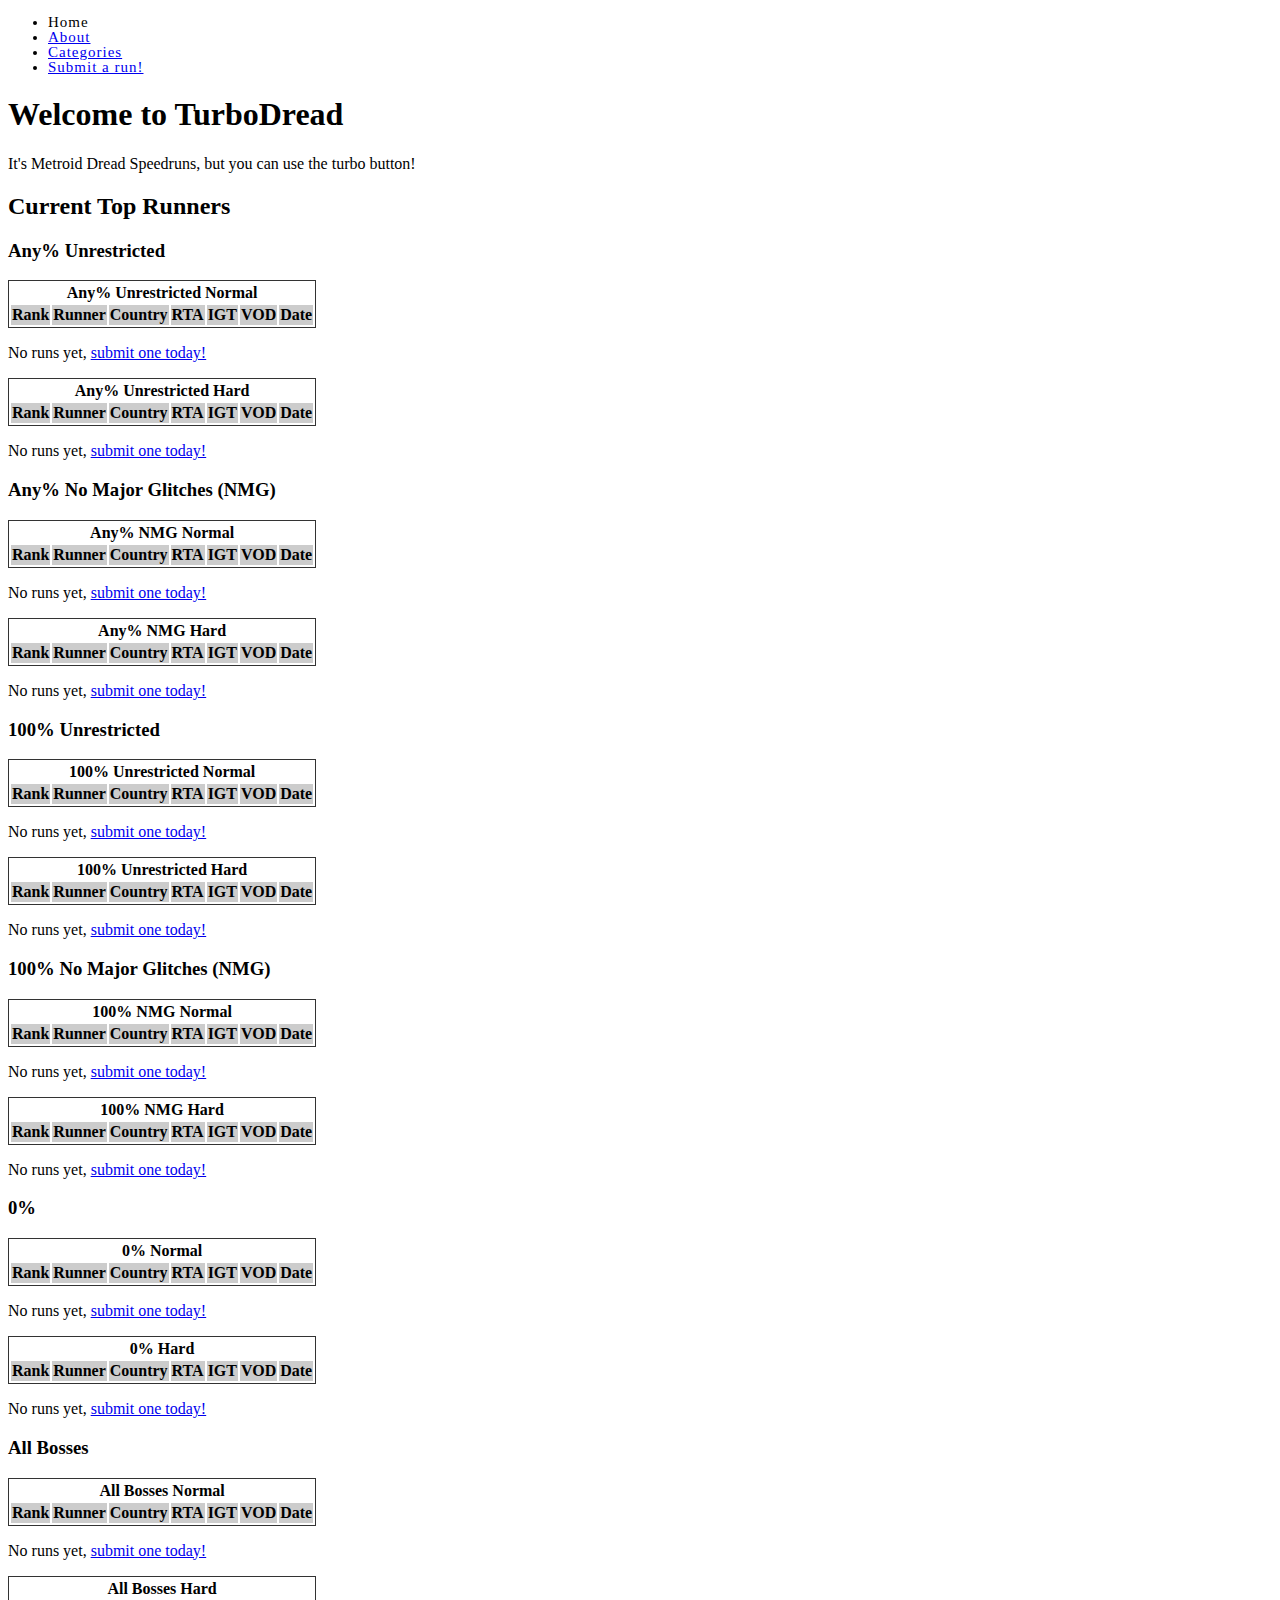
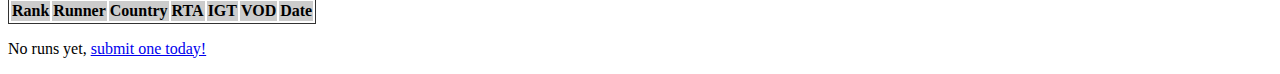
<file: index.html>
<!DOCTYPE html>
<html>
	<head>
		<meta charset="utf-8" name="viewport" content="width=device-width, initial-scale=1.0">
		<title>TurboDread</title>
		<link href="styles/style.css" rel="stylesheet">
	</head>
	<body>
		<ul class="navigation">
			<li>Home</li>
			<li><a href="about.html">About</a></li>
			<li><a href="categories.html">Categories</a></li>
			<li><a href="submit.html">Submit a run!</a></li>
		</ul>
		<h1>Welcome to TurboDread</h1>
			<p>It's Metroid Dread Speedruns, but you can use the turbo button!</p>
		<h2>Current Top Runners</h2>
			<h3>Any% Unrestricted</h3>
				<table>
					<tr>
						<th colspan="7">Any% Unrestricted Normal</th>
					</tr>
					<tr>
						<th scope="col">Rank</th>
						<th scope="col">Runner</th>
						<th scope="col">Country</th>
						<th scope="col">RTA</th>
						<th scope="col">IGT</th>
						<th scope="col">VOD</th>
						<th scope="col">Date</th>
					</tr>
<!-- 					<tr>
						<th scope="row">1</td>
						<td>InsomniacToaster</td>
						<td>Canada</td>
						<td>3:30:30</td>
						<td>3:40:40</td>
						<td>VOD</td>
						<td>2020-NOV-10</td>
					</tr> -->
				</table>
				<p>No runs yet, <a href="submit.html">submit one today!</a></p>
				<table>
					<tr>
						<th colspan="7">Any% Unrestricted Hard</th>
					</tr>
					<tr>
						<th scope="col">Rank</th>
						<th scope="col">Runner</th>
						<th scope="col">Country</th>
						<th scope="col">RTA</th>
						<th scope="col">IGT</th>
						<th scope="col">VOD</th>
						<th scope="col">Date</th>
					</tr>
<!-- 					<tr>
						<th scope="row">1</td>
						<td>InsomniacToaster</td>
						<td>Canada</td>
						<td>3:30:30</td>
						<td>3:40:40</td>
						<td>VOD</td>
						<td>2020-NOV-10</td>
					</tr> -->
				</table>
				<p>No runs yet, <a href="submit.html">submit one today!</a></p>
			<h3>Any% No Major Glitches (NMG)</h3>
				<table>
					<tr>
						<th colspan="7">Any% NMG Normal</th>
					</tr>
					<tr>
						<th scope="col">Rank</th>
						<th scope="col">Runner</th>
						<th scope="col">Country</th>
						<th scope="col">RTA</th>
						<th scope="col">IGT</th>
						<th scope="col">VOD</th>
						<th scope="col">Date</th>
					</tr>
<!-- 					<tr>
						<th scope="row">1</td>
						<td>InsomniacToaster</td>
						<td>Canada</td>
						<td>3:30:30</td>
						<td>3:40:40</td>
						<td>VOD</td>
						<td>2020-NOV-10</td>
					</tr> -->
				</table>
				<p>No runs yet, <a href="submit.html">submit one today!</a></p>

				<table>
					<tr>
						<th colspan="7">Any% NMG Hard</th>
					</tr>
					<tr>
						<th scope="col">Rank</th>
						<th scope="col">Runner</th>
						<th scope="col">Country</th>
						<th scope="col">RTA</th>
						<th scope="col">IGT</th>
						<th scope="col">VOD</th>
						<th scope="col">Date</th>
					</tr>
<!-- 					<tr>
						<th scope="row">1</td>
						<td>InsomniacToaster</td>
						<td>Canada</td>
						<td>3:30:30</td>
						<td>3:40:40</td>
						<td>VOD</td>
						<td>2020-NOV-10</td>
					</tr> -->
				</table>
				<p>No runs yet, <a href="submit.html">submit one today!</a></p>
			<h3>100% Unrestricted</h3>
				<table>
					<tr>
						<th colspan="7">100% Unrestricted Normal</th>
					</tr>
					<tr>
						<th scope="col">Rank</th>
						<th scope="col">Runner</th>
						<th scope="col">Country</th>
						<th scope="col">RTA</th>
						<th scope="col">IGT</th>
						<th scope="col">VOD</th>
						<th scope="col">Date</th>
					</tr>
<!-- 					<tr>
						<th scope="row">1</td>
						<td>InsomniacToaster</td>
						<td>Canada</td>
						<td>3:30:30</td>
						<td>3:40:40</td>
						<td>VOD</td>
						<td>2020-NOV-10</td>
					</tr> -->
				</table>
				<p>No runs yet, <a href="submit.html">submit one today!</a></p>

				<table>
					<tr>
						<th colspan="7">100% Unrestricted Hard</th>
					</tr>
					<tr>
						<th scope="col">Rank</th>
						<th scope="col">Runner</th>
						<th scope="col">Country</th>
						<th scope="col">RTA</th>
						<th scope="col">IGT</th>
						<th scope="col">VOD</th>
						<th scope="col">Date</th>
					</tr>
<!-- 					<tr>
						<th scope="row">1</td>
						<td>InsomniacToaster</td>
						<td>Canada</td>
						<td>3:30:30</td>
						<td>3:40:40</td>
						<td>VOD</td>
						<td>2020-NOV-10</td>
					</tr> -->
				</table>
				<p>No runs yet, <a href="submit.html">submit one today!</a></p>

			<h3>100% No Major Glitches (NMG)</h3>
				<table>
					<tr>
						<th colspan="7">100% NMG Normal</th>
					</tr>
					<tr>
						<th scope="col">Rank</th>
						<th scope="col">Runner</th>
						<th scope="col">Country</th>
						<th scope="col">RTA</th>
						<th scope="col">IGT</th>
						<th scope="col">VOD</th>
						<th scope="col">Date</th>
					</tr>
<!-- 					<tr>
						<th scope="row">1</td>
						<td>InsomniacToaster</td>
						<td>Canada</td>
						<td>3:30:30</td>
						<td>3:40:40</td>
						<td>VOD</td>
						<td>2020-NOV-10</td>
					</tr> -->
				</table>
				<p>No runs yet, <a href="submit.html">submit one today!</a></p>

				<table>
					<tr>
						<th colspan="7">100% NMG Hard</th>
					</tr>
					<tr>
						<th scope="col">Rank</th>
						<th scope="col">Runner</th>
						<th scope="col">Country</th>
						<th scope="col">RTA</th>
						<th scope="col">IGT</th>
						<th scope="col">VOD</th>
						<th scope="col">Date</th>
					</tr>
<!-- 					<tr>
						<th scope="row">1</td>
						<td>InsomniacToaster</td>
						<td>Canada</td>
						<td>3:30:30</td>
						<td>3:40:40</td>
						<td>VOD</td>
						<td>2020-NOV-10</td>
					</tr> -->
				</table>
				<p>No runs yet, <a href="submit.html">submit one today!</a></p>

			<h3>0%</h3>
				<table>
					<tr>
						<th colspan="7">0% Normal</th>
					</tr>
					<tr>
						<th scope="col">Rank</th>
						<th scope="col">Runner</th>
						<th scope="col">Country</th>
						<th scope="col">RTA</th>
						<th scope="col">IGT</th>
						<th scope="col">VOD</th>
						<th scope="col">Date</th>
					</tr>
<!-- 					<tr>
						<th scope="row">1</td>
						<td>InsomniacToaster</td>
						<td>Canada</td>
						<td>3:30:30</td>
						<td>3:40:40</td>
						<td>VOD</td>
						<td>2020-NOV-10</td>
					</tr> -->
				</table>
				<p>No runs yet, <a href="submit.html">submit one today!</a></p>

				<table>
					<tr>
						<th colspan="7">0% Hard</th>
					</tr>
					<tr>
						<th scope="col">Rank</th>
						<th scope="col">Runner</th>
						<th scope="col">Country</th>
						<th scope="col">RTA</th>
						<th scope="col">IGT</th>
						<th scope="col">VOD</th>
						<th scope="col">Date</th>
					</tr>
<!-- 					<tr>
						<th scope="row">1</td>
						<td>InsomniacToaster</td>
						<td>Canada</td>
						<td>3:30:30</td>
						<td>3:40:40</td>
						<td>VOD</td>
						<td>2020-NOV-10</td>
					</tr> -->
				</table>
				<p>No runs yet, <a href="submit.html">submit one today!</a></p>

			<h3>All Bosses</h3>
				<table>
					<tr>
						<th colspan="7">All Bosses Normal</th>
					</tr>
					<tr>
						<th scope="col">Rank</th>
						<th scope="col">Runner</th>
						<th scope="col">Country</th>
						<th scope="col">RTA</th>
						<th scope="col">IGT</th>
						<th scope="col">VOD</th>
						<th scope="col">Date</th>
					</tr>
<!-- 					<tr>
						<th scope="row">1</td>
						<td>InsomniacToaster</td>
						<td>Canada</td>
						<td>3:30:30</td>
						<td>3:40:40</td>
						<td>VOD</td>
						<td>2020-NOV-10</td>
					</tr> -->
				</table>
				<p>No runs yet, <a href="submit.html">submit one today!</a></p>

				<table>
					<tr>
						<th colspan="7">All Bosses Hard</th>
					</tr>
					<tr>
						<th scope="col">Rank</th>
						<th scope="col">Runner</th>
						<th scope="col">Country</th>
						<th scope="col">RTA</th>
						<th scope="col">IGT</th>
						<th scope="col">VOD</th>
						<th scope="col">Date</th>
					</tr>
<!-- 					<tr>
						<th scope="row">1</td>
						<td>InsomniacToaster</td>
						<td>Canada</td>
						<td>3:30:30</td>
						<td>3:40:40</td>
						<td>VOD</td>
						<td>2020-NOV-10</td>
					</tr> -->
				</table>
				<p>No runs yet, <a href="submit.html">submit one today!</a></p>

	</body>
</html>
</file>
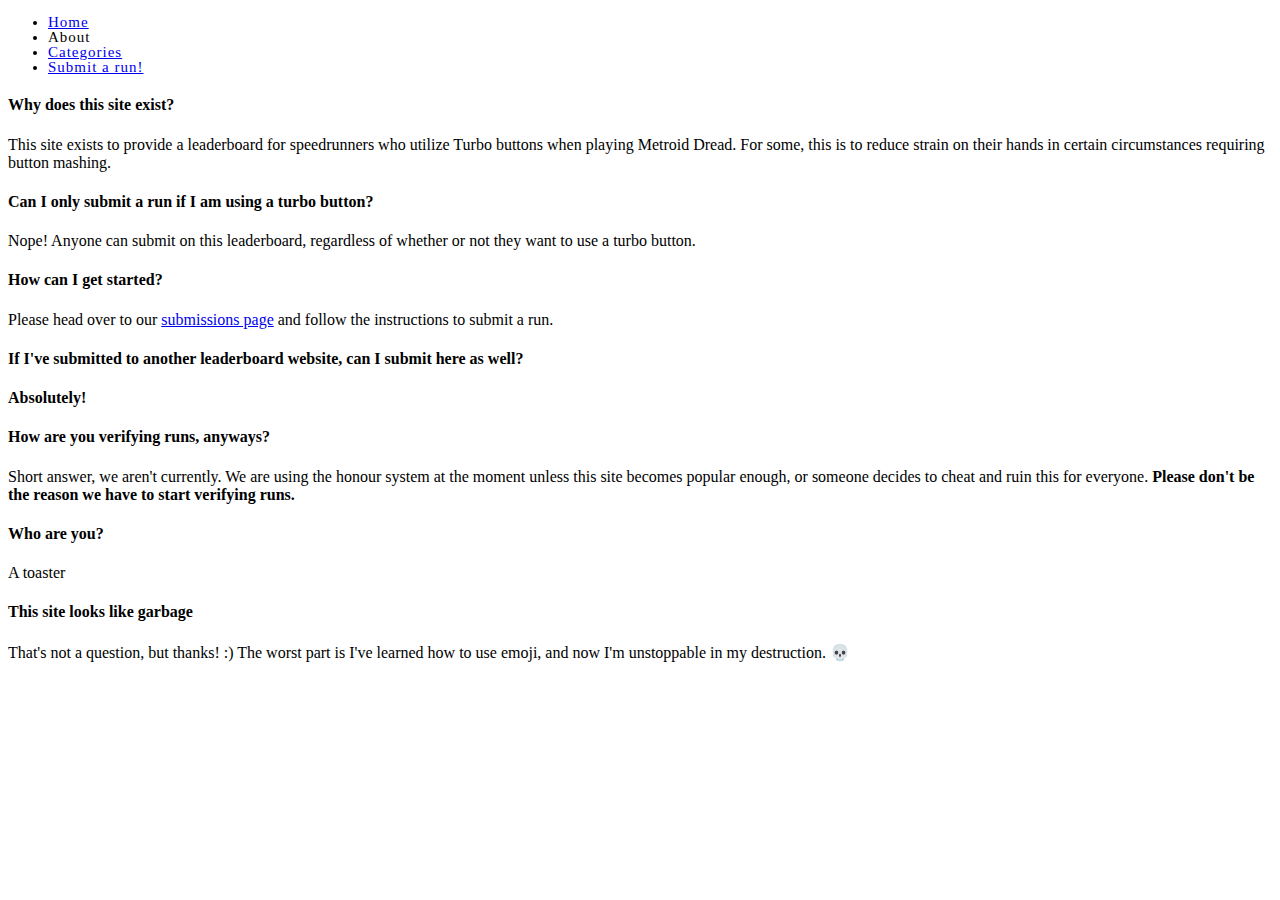
<file: about.html>
<!DOCTYPE html>
<html>
	<head>
		<meta charset="utf-8" name="viewport" content="width=device-width, initial-scale=1.0">
		<title>About TurboDread</title>
		<link href="styles/style.css" rel="stylesheet">
	</head>
	<body>
		<ul class="navigation">
			<li><a href="index.html">Home</a></li>
			<li>About</li>
			<li><a href="categories.html">Categories</a></li>
			<li><a href="submit.html">Submit a run!</a></li>
		</ul>

		<h4>Why does this site exist?</h4>
		<p>This site exists to provide a leaderboard for speedrunners who utilize Turbo buttons when playing Metroid Dread. For some, this is to reduce strain on their hands in certain circumstances requiring button mashing.</p>

		<h4>Can I only submit a run if I am using a turbo button?</h4>
		<p>Nope! Anyone can submit on this leaderboard, regardless of whether or not they want to use a turbo button.</p>

		<h4>How can I get started?</h4>
		<p>Please head over to our <a href="submit.html">submissions page</a> and follow the instructions to submit a run.</p>

		<h4>If I've submitted to another leaderboard website, can I submit here as well?<h4>
		<p>Absolutely!</p>

		<h4>How are you verifying runs, anyways?</h4>
		<p>Short answer, we aren't currently. We are using the honour system at the moment unless this site becomes popular enough, or someone decides to cheat and ruin this for everyone. <strong>Please don't be the reason we have to start verifying runs.</strong></p>

		<h4>Who are you?</h4>
		<p>A toaster</p>

		<h4>This site looks like garbage</h4>
		<p>That's not a question, but thanks! :) The worst part is I've learned how to use emoji, and now I'm unstoppable in my destruction. &#x1f480;</p>
	</body>
</html>
</file>
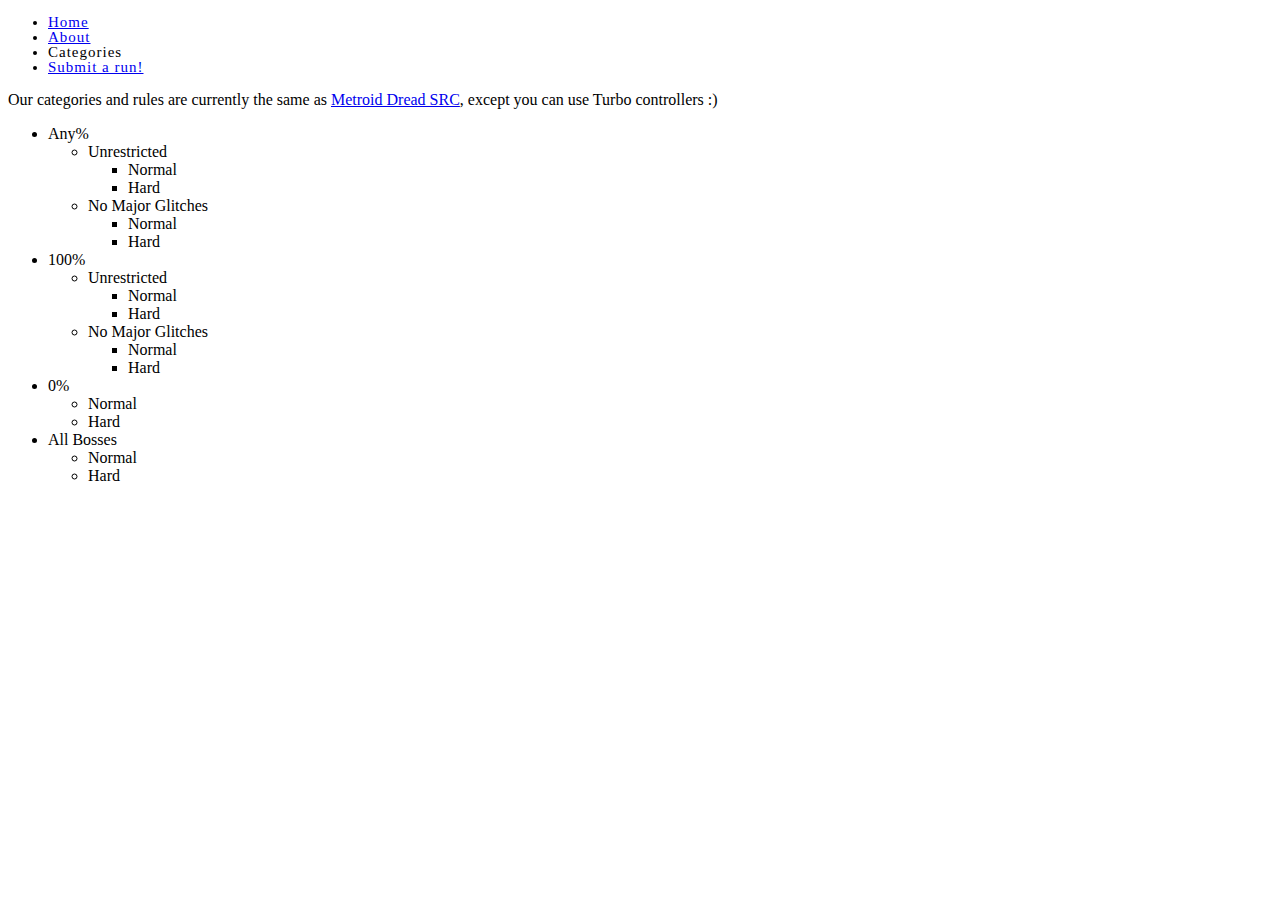
<file: categories.html>
<!DOCTYPE html>
<html>
	<head>
		<meta charset="utf-8" name="viewport" content="width=device-width, initial-scale=1.0">
		<title>Categories</title>
		<link href="styles/style.css" rel="stylesheet">
	</head>
	<body>
		<ul class="navigation">
			<li><a href="index.html">Home</a></li>
			<li><a href="about.html">About</a></li>
			<li>Categories</li>
			<li><a href="submit.html">Submit a run!</a></li>
		</ul>
		
		<p>Our categories and rules are currently the same as <a href="https://www.speedrun.com/mdread">Metroid Dread SRC</a>, except you can use Turbo controllers :)</p>
		
		<ul>
			<li>Any%
				<ul>
					<li>Unrestricted
						<ul>
							<li>Normal</li>
							<li>Hard</li>
						</ul>
					</li>
					<li>No Major Glitches
						<ul>
							<li>Normal</li>
							<li>Hard</li>
						</ul>
					</li>
				</ul>
			</li>
			<li>100%
				<ul>
					<li>Unrestricted
						<ul>
							<li>Normal</li>
							<li>Hard</li>
						</ul>
					</li>
					<li>No Major Glitches
						<ul>
							<li>Normal</li>
							<li>Hard</li>
						</ul>
					</li>
				</ul>
			</li>
			<li>0%
				<ul>
					<li>Normal</li>
					<li>Hard</li>
					</li>
				</ul>
			</li>
			<li>All Bosses
				<ul>
					<li>Normal</li>
					<li>Hard</ul>
					</li>
				</ul>
			</li>
		</ul>
	</body>
</html>
</file>
<file: styles/style.css>
/* h1 {
	font-size: 30px;
} */

 
.navigation {
	font-size: 15px;
	line-height: 1;
	letter-spacing: 1px;
}

table,
td {
    border: 1px solid #333;
}
tr:nth-child(odd) {color: #000; background: #FFF}
tr:nth-child(even) {color: #000; background: #CCC}
thead,
tfoot {
    background-color: #333;
    color: #fff;
}
</file>
